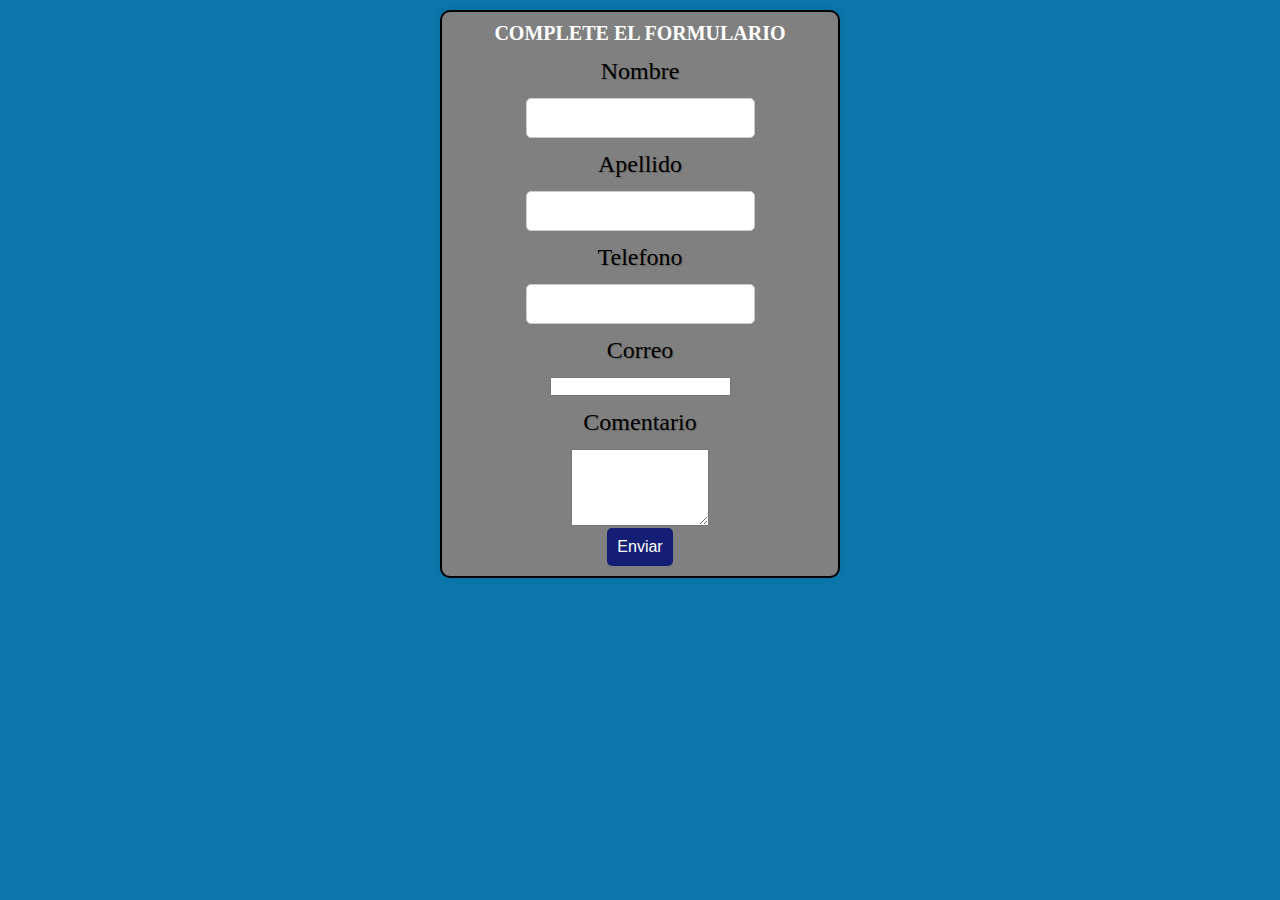
<file: contactos.html>
<!DOCTYPE html>
<html lang="es">
<head>
    <meta charset="UTF-8">
    <meta name="viewport" content="width=device-width, initial-scale=1.0">
    <link rel="stylesheet" href="style.css"/>
    <title>Contactos</title>
</head>
<body>
    <div class="formulario">
        <h2>COMPLETE EL FORMULARIO</h2>
        <form target="_blank" action="https://formsubmit.co/1876184e24ed84a86be5deedd4053a11" method="POST">
          <div>
            <label for="Nombre">Nombre</label>
            <input type="text" name="name">
            <label for="Apellido">Apellido</label>
            <input type="text" name="Apellido">
            <label for="Telefono">Telefono</label>
            <input type="text" name="Telefono">
            <label for="Correo">Correo</label>
            <input type="email" name="email">
            <label for="Comentario">Comentario</label>
            <textarea name="Comentario" cols="15" rows="5"></textarea>
            </div>
          <button type="submit" class="btn">Enviar</button>
          <input type="hidden" name="_autoresponse" value="Formulario completado, Gracias por contactarnos">
          <input type="hidden" name="_next" value="http://127.0.0.1:5500/pagina%20Ender/contactos.html">
        </form>
      </div>
</body>
</html>
</file>
<file: style.css>
* {
  margin: 0;
  padding: 0;
  box-sizing: border-box;
}

:root {
  --color_primario: #8527c3fd;
  --color_primario_suave: #08a1e783;
  --color_blanco: #fff;
  --altura_menu: 80px;
}

.barra_logo {
  display: flex;
  justify-content: baseline;
  align-items: center;
  gap: 20px;
  background-color: aqua;
}

.menu_burger {
  display: none;
}

.link {
  font-family: 'Franklin Gothic Medium', 'Arial Narrow', Arial, sans-serif;
  color: black;
}

.link:hover {
  color: #08a1e783;
  transition-duration: .3s;
}

.menu_burger:checked + .ul_links {
  height: calc(100vh - var(--altura_menu));
}

.label_burger {
  display: none;
}
.btn{
  border-radius: 5px;
  cursor: pointer;
}

.ul_links {
  position: static;
  width: auto;
  height: auto;
  display: flex;
  flex-direction: row;
  gap: 2em;
  position: absolute;
  right: 2em;
  overflow: hidden;
  justify-content: right;
  align-items: center;
  transition: all .3s ease-in-out;
}

.burger_icono {
  color: black;
  cursor: pointer;
}

@media (max-width: 768px) {
  .label_burger {
    display: block;
  }

  .ul_links {
    position: absolute;
    width: 100%;
    height: 0;
    flex-direction: column;
    gap: 2rem;
    background-color: var(--color_primario_suave);
    top: var(--altura_menu);
    left: 0;
    right: 0;
    overflow: hidden;
    display: flex;
    justify-content: center;
    align-items: center;
  }

  .link {
    font-size: 3em;
    color: var(--color_blanco);
    font-weight: bold;
    cursor: pointer;
    padding: 5px 15px;
    border-radius: 25px;
  }

  .link:hover {
    cursor: pointer;
    color: var(--color_blanco);
    background-color: #08a1e783;
  }
}

body {
  font-family: system-ui, -apple-system, BlinkMacSystemFont, 'Segoe UI', Roboto, Oxygen, Ubuntu, Cantarell, 'Open Sans', 'Helvetica Neue', sans-serif;
  background-size: cover;
}

a {
  text-decoration: none;
}

ul, ol {
  list-style: none;
}

.barra_nav {
  height: 100%;
  display: flex;
  justify-content: space-between;
  align-items: center;
  flex-wrap: wrap;
  padding: 0 2em;
  background-color: aqua;
}

.logo {
  width: 50px;
}

.opciones {
  display: flex;
  justify-content: end;
  align-items: center;
  gap: 30px;
  font-family: 'Franklin Gothic Medium', 'Arial Narrow', Arial, sans-serif;
  background-color: aqua;
}

.nombre {
  display: flex;
  justify-content: baseline;
  font-family: 'Franklin Gothic Medium', 'Arial Narrow', Arial, sans-serif;
}

.item:nth-child(3) {
  width: 100%;
}

.img2 {
  display: flex;
  justify-content: center;
  gap: 20px;
}

.container {
  padding: 100px;
  display: grid;
  grid-template-columns: repeat(3, 1fr);
  gap: 80px;
  justify-content: center;
  border: 2px solid black;
}

.grid {
  border: 2px solid black;
  height: 100px;
  display: block;
  background-color: white;
  align-content: center;
}

body {
  background-color: rgb(10, 120, 172);
}

.port {
  padding: 5px;
  font-family: 'Franklin Gothic Medium', 'Arial Narrow', Arial, sans-serif;
  text-align: center;
  border: 2px solid black;
  background-color: white;
}

.container2 {
  display: flex;
  border: 2px solid black;
  justify-content: center;
}

.seguimiento {
  border: 2px solid #ccc;
  padding: 20px;
  border-radius: 12px;
  width: 400px;
  box-shadow: 0 0 10px rgba(0,0,0,0.1);
}

.contenedor {
  background-color: white;
  padding: 30px;
  border-radius: 10px;
  box-shadow: 0 0 10px rgba(0, 0, 0, 0.1);
  width: 400px;
  border: 2px solid black;
}

.nav3 {
  justify-content: center;
  display: flex;
  padding: 30px;
}

.input-group {
  display: flex;
  margin-bottom: 20px;
  position: relative;
}

.h1 {
  padding: 20px;
}

input[type='text'] {
  flex: 1;
  padding: 10px;
  font-size: 16px;
  border: 1px solid #ccc;
  border-radius: 5px;
}

button {
  padding: 10px;
  font-size: 16px;
  background-color: #141e75;
  color: white;
  border: none;
  cursor: pointer;
  border-radius: 5px;
}

button#addTaskBtn {
  position: absolute;
  top: 5px;
  right: 5px;
  width: 34px;
  height: 34px;
  display: flex;
  justify-content: center;
  align-items: center;
}

button:hover {
  background-color: #0d640a;
}

ul {
  list-style: none;
  max-height: 300px;
  overflow-y: auto;
}

li {
  padding: 10px;
  display: flex;
  align-items: center;
  justify-content: space-between;
  border-bottom: 1px solid #253dc4;
}

li.completed span {
  text-decoration: line-through;
  color: gray;
}

.checkbox {
  margin-right: 10px;
  background-color: #141e75;
}

.delete-btn {
  background-color: transparent;
  border: none;
  cursor: pointer;
  font-size: 18px;
  color: #ce2c31;
}

.delete-btn:hover {
  background-color: #ce2c31;
  color: white;
  border-radius: 5px;
}

#taskList li span {
  flex-grow: 1;
}

.list {
  color: rgb(69, 45, 179);
}

/* Media Queries for Responsive Design */
@media (max-width: 1024px) {
  .container {
    grid-template-columns: repeat(2, 1fr);
    padding: 50px;
  }
}

@media (max-width: 768px) {
  .container {
    grid-template-columns: 1fr;
    padding: 20px;
  }

  .grid {
    margin-bottom: 30px;
  }

  .nav3 {
    flex-direction: column;
    padding: 20px;
  }

  .input-group input[type='text'] {
    width: 100%;
    margin-bottom: 15px;
  }
}

.formulario{
  font-family: Verdana;
  margin: 10px auto;
  padding: 10px;
  background-color: grey;
  font-size: 10px;
  max-width: 800%;
  box-sizing: border-box;
  border-radius: 10px;
  text-align: center;
  box-shadow: 0 0 10px rgba(0, 0, 0, 0.1);
  width: 400px;
  border: 2px solid black;
}
h2{
  color:  white;
  text-align: center;
  font-family: Verdana;
  font-size: 2em;
  margin: 0;
  padding: 0;
}
label{
  display: block;
  font-size: 24px;
  padding: 13px 0;
  color: black;
  text-shadow: 1px 1px 1px #666;
}
.btn1{
  display: flex;
  justify-content: center;
}
h1 {
  text-align: center;
  margin: 35px 0 20px 0 !important;
}
</file>
